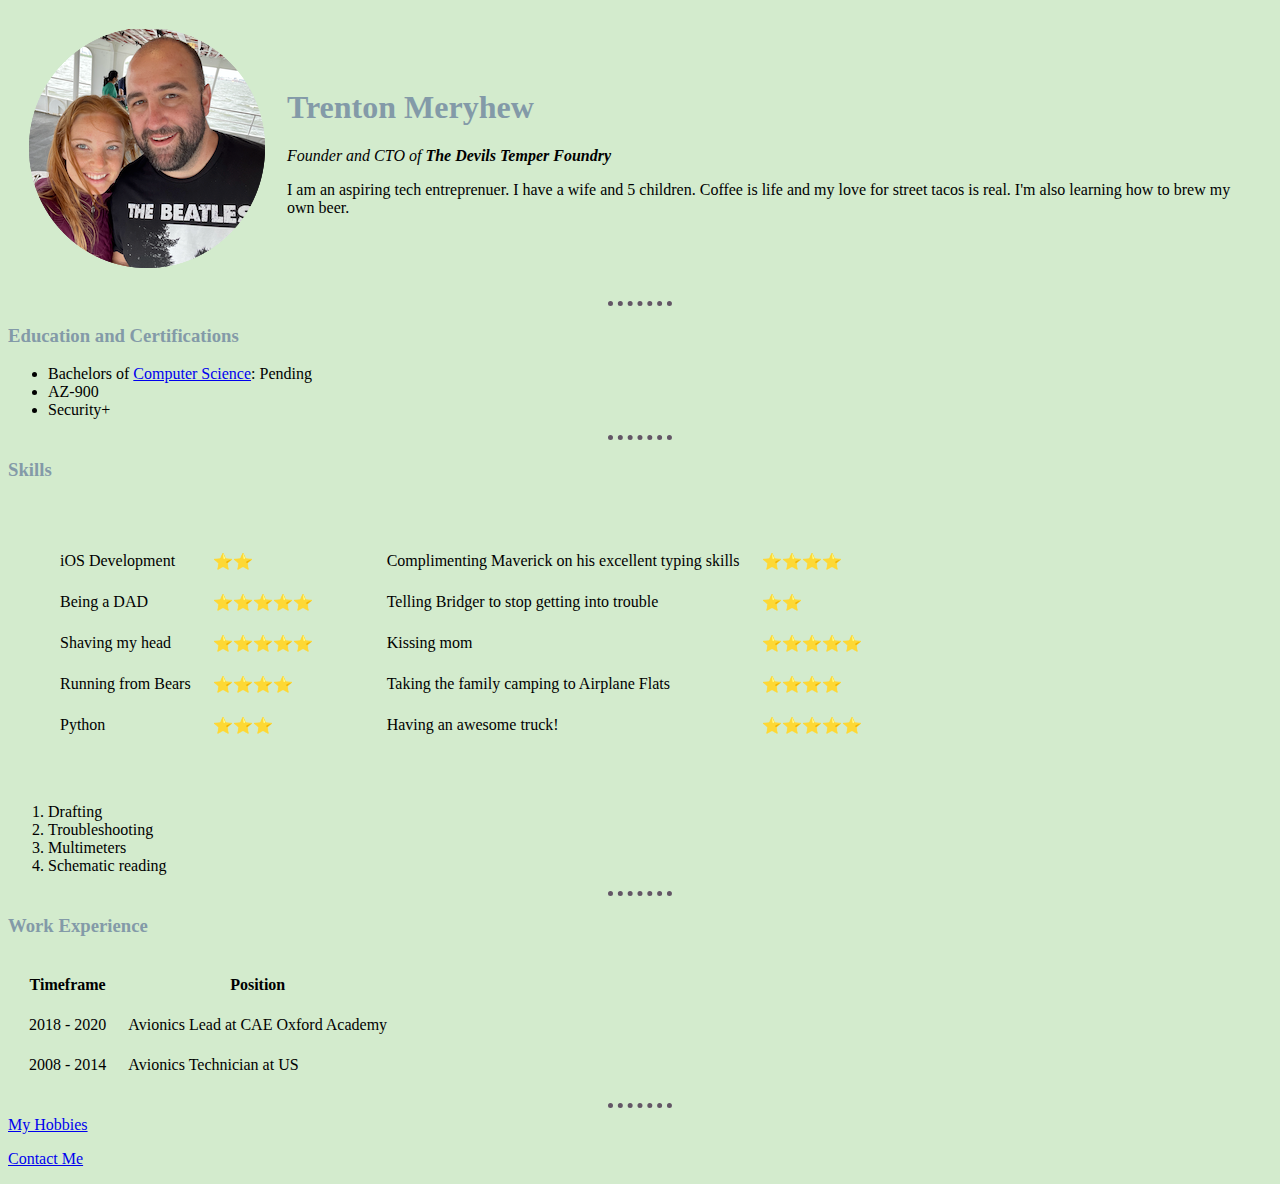
<file: index.html>
<!DOCTYPE html>
<html lang="en" dir="ltr">

<head>
  <meta charset="utf-8">
  <title>Trenton's Personal Site</title>
  <link rel="stylesheet" href="css/styles.css">

</head>

<!-- Color Scheme URL: https://colorhunt.co/palette/d3ebcdaedbce839aa8635666 -->

<body>
  <table cellspacing=20>
    <tr>
      <td><img src="meandbabe.png" alt="Trenton profile picture"></td>
      <td><h1>Trenton Meryhew</h1>
      <p><em>Founder and CTO of <strong>The Devils Temper Foundry</strong></em></p>
      <p>I am an aspiring tech entreprenuer. I have a wife and 5 children.
        Coffee is life and my love for street tacos is real.
        I'm also learning how to brew my own beer.</p></td>
    </tr>
  </table>
  <hr>
  <h3>Education and Certifications</h3>
  <ul>
    <li>Bachelors of <a href="https://scai.engineering.asu.edu">Computer Science</a>: Pending</li>
    <li>AZ-900</li>
    <li>Security+</li>
  </ul>
  <hr>
  <h3>Skills</h3>
  <table cellspacing="30">
    <tr>
      <td>          <!-- Left Side -->
        <table cellspacing="20">
          <tr>
            <td>iOS Development</td>
            <td>⭐️⭐️</td>
          </tr>
          <tr>
            <td>Being a DAD</td>
            <td>⭐️⭐️⭐️⭐️⭐️</td>
          </tr>
          <tr>
            <td>Shaving my head</td>
            <td>⭐️⭐️⭐️⭐️⭐️</td>
          </tr>
          <tr>
            <td>Running from Bears</td>
            <td>⭐️⭐️⭐️⭐️</td>
          </tr>
          <tr>
            <td>Python</td>
            <td>⭐️⭐️⭐️</td>
          </tr>
        </table>
      </td>

      <td>          <!-- Right Side -->
        <table cellspacing="20">
          <tr>
            <td>Complimenting Maverick on his excellent typing skills</td>
            <td>⭐️⭐️⭐️⭐️</td>
          </tr>
          <tr>
            <td>Telling Bridger to stop getting into trouble</td>
            <td>⭐️⭐️</td>
          </tr>
          <tr>
            <td>Kissing mom</td>
            <td>⭐️⭐️⭐️⭐️⭐️</td>
          </tr>
          <tr>
            <td>Taking the family camping to Airplane Flats</td>
            <td>⭐️⭐️⭐️⭐️</td>
          </tr>
          <tr>
            <td>Having an awesome truck!</td>
            <td>⭐️⭐️⭐️⭐️⭐️</td>
          </tr>
        </table>
      </td>
    </tr>
    </table>







  <ol>
    <li>Drafting</li>
    <li>Troubleshooting</li>
    <li>Multimeters</li>
    <li>Schematic reading</li>
  </ol>
  <hr />


  <p><h3>Work Experience</h3></p>
  <table cellspacing=20>
    <thead>
      <tr>
        <th>Timeframe</th>
        <th>Position</th>
      </tr>
    </thead>

    <tbody>
      <tr>
        <td>2018 - 2020</20></td>
        <td>Avionics Lead at CAE Oxford Academy</td>
      </tr>
      <tr>
        <td>2008 - 2014</td>
        <td>Avionics Technician at US <Army></Army></td>
      </tr>
    </tbody>

    <tfoot>

    </tfoot>


  </table>


  <hr />
  <a href="hobbies.html">My Hobbies</a>
  <p>
    <a href="contact-me.html">Contact Me</a>
  </p>


</body>

</html>
</file>
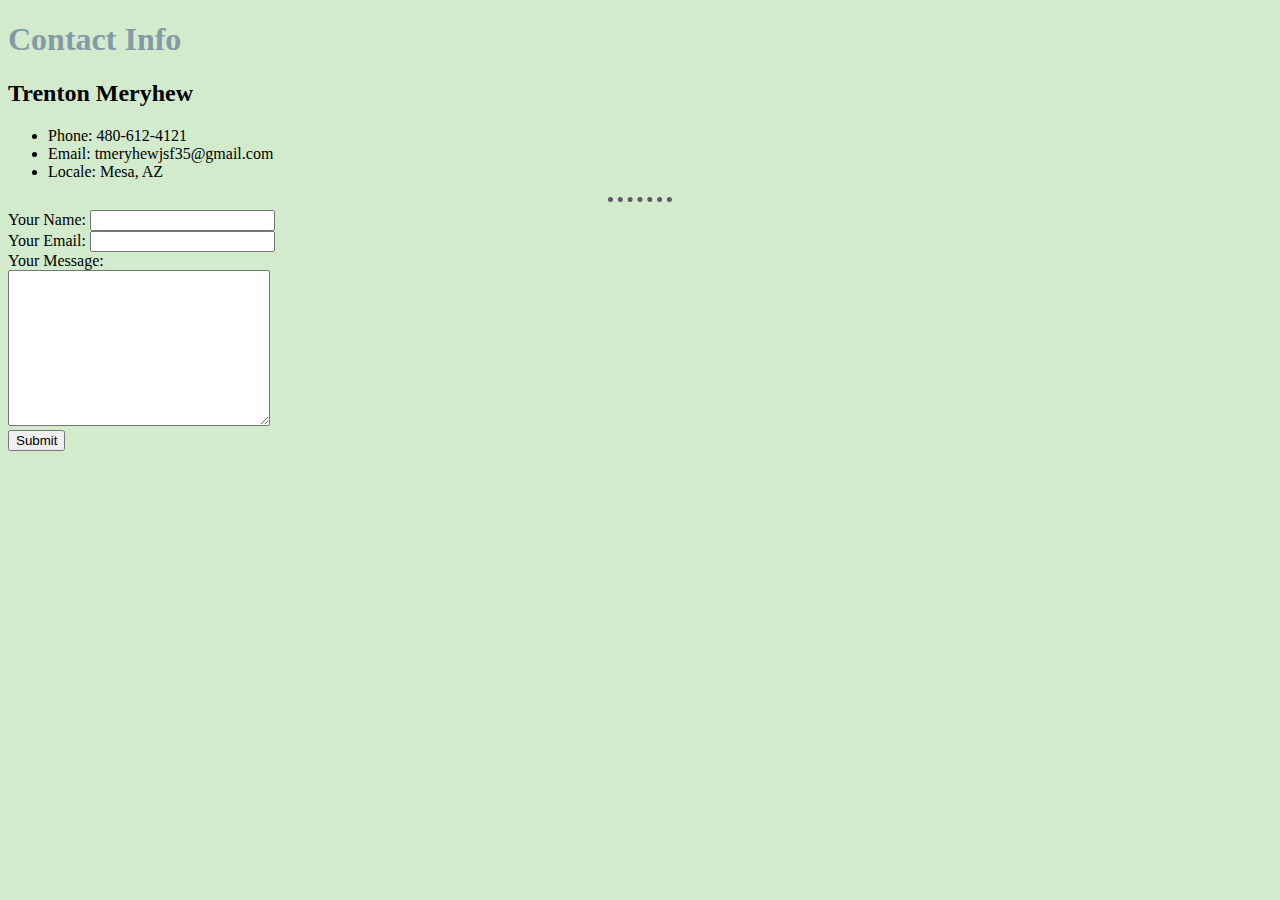
<file: contact-me.html>
<!DOCTYPE html>
<html lang="en" dir="ltr">
  <head>
    <meta charset="utf-8">
    <title>Contact Me</title>
    <link rel="stylesheet" href="css/styles.css">  
  </head>

  <body>
    <h1>Contact Info</h1>
    <p><h2>Trenton Meryhew</h2></p>
    <p>
      <ul>
        <li>Phone: 480-612-4121</li>
        <li>Email: tmeryhewjsf35@gmail.com</li>
        <li>Locale: Mesa, AZ</li>
      </ul>
    </p>

  <hr>

    <form action="mailto:tmeryhewjsf35@gmail.com" method="post" enctype="text/plain">
      <label for="">Your Name:</label>
      <input type="text" name="yourName" value=""><br>
      <label>Your Email:</label>
      <input type="email" name="yourEmail" value=""><br>
      <label>Your Message:</label><br>
      <textarea name="yourMessage" rows="10" cols="30"></textarea><br>
      <input type="submit" name="">

    </form>

  </body>
</html>
</file>
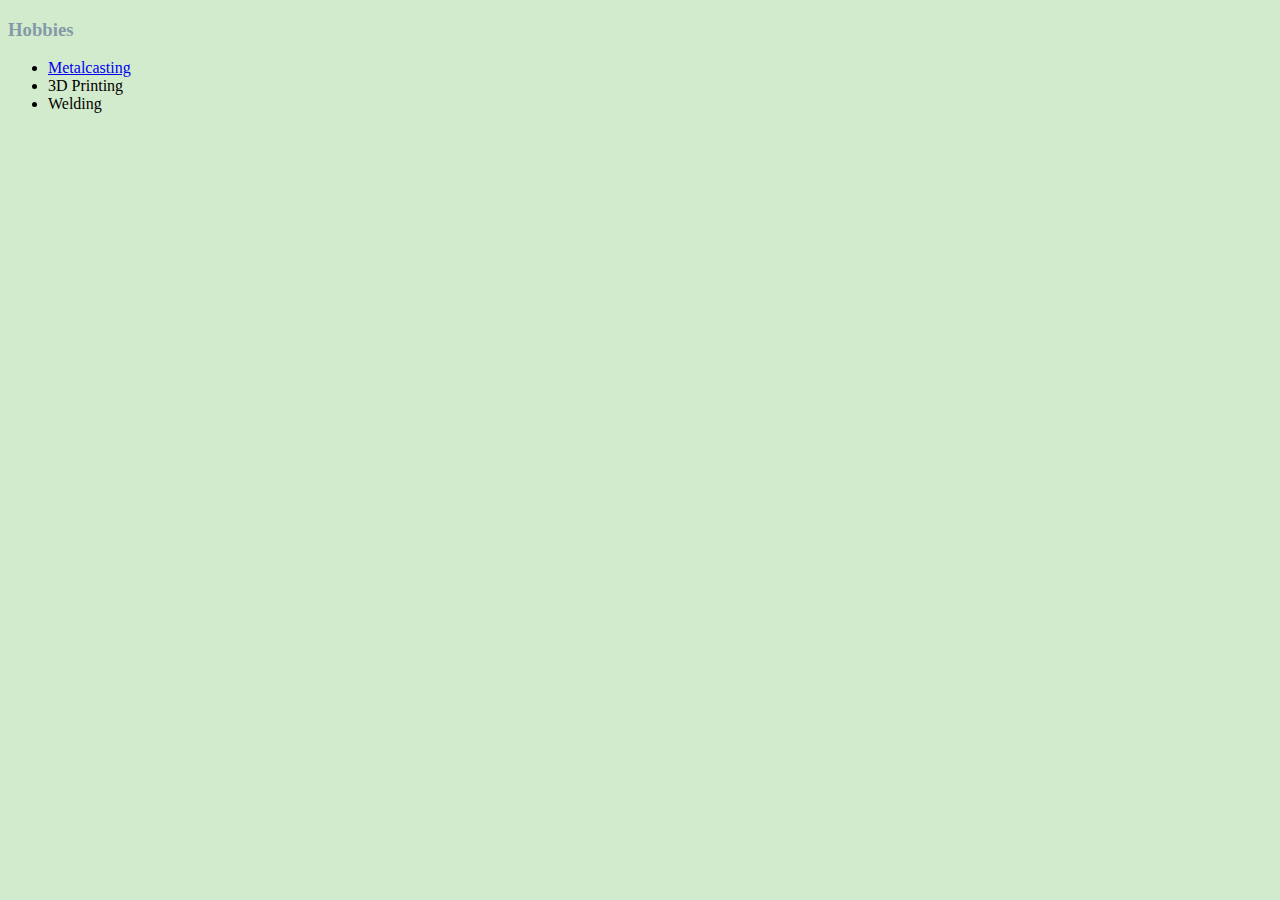
<file: hobbies.html>
<!DOCTYPE html>
<html lang="en" dir="ltr">
  <head>
    <meta charset="utf-8">
    <title>My Hobbies</title>
    <link rel="stylesheet" href="css/styles.css">
  </head>

  <body>
    <h3>Hobbies</h3>
    <ul>
      <li><a href="https://www.youtube.com/results?search_query=metal+casting">Metalcasting</a></li>
      <li>3D Printing</li>
      <li>Welding</li>
    </ul>
  </body>
</html>
</file>
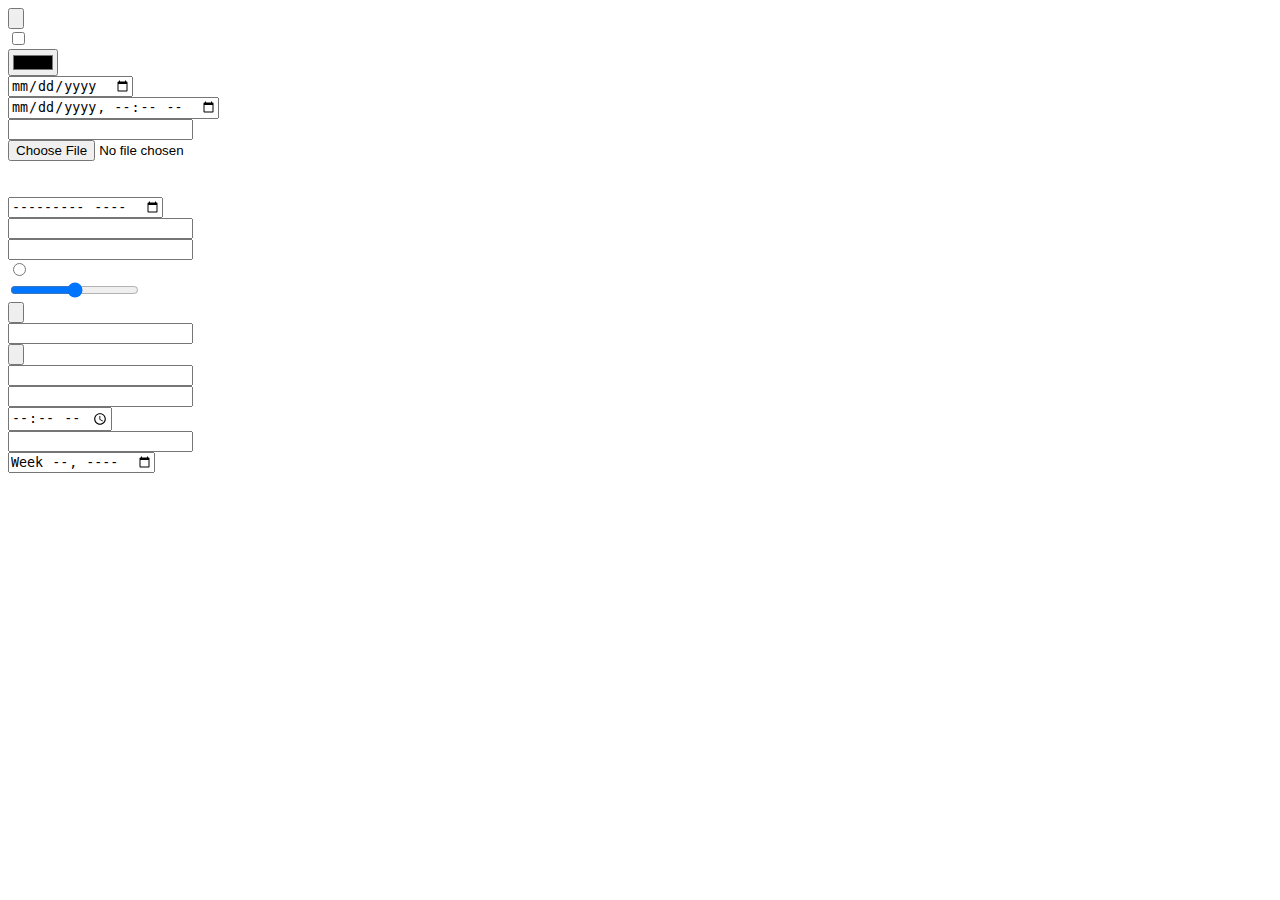
<file: inputs.html>
<!DOCTYPE html>
<html lang="en" dir="ltr">
  <head>
    <meta charset="utf-8">
    <title></title>
  </head>
  <body>

    <input type="button" name="" value=""><br>
    <input type="checkbox" name="" value=""><br>
    <input type="color" name="" value=""><br>
    <input type="date" name="" value=""><br>
    <input type="datetime-local" name="" value=""><br>
    <input type="email" name="" value=""><br>
    <input type="file" name="" value=""><br>
    <input type="hidden" name="" value=""><br>
    <input type="image" name="" value=""><br>
    <input type="month" name="" value=""><br>
    <input type="number" name="" value=""><br>
    <input type="password" name="" value=""><br>
    <input type="radio" name="" value=""><br>
    <input type="range" name="" value=""><br>
    <input type="reset" name="" value=""><br>
    <input type="search" name="" value=""><br>
    <input type="submit" name="" value=""><br>
    <input type="tel" name="" value=""><br>
    <input type="text" name="" value=""><br>
    <input type="time" name="" value=""><br>
    <input type="url" name="" value=""><br>
    <input type="week" name="" value=""><br>


  </body>
</html>
</file>
<file: css/styles.css>
body {
    background-color: #D3EBCD;
  }

  hr {
    border-style: none;
    border-top-style: dotted;
    border-color: #635666;
    border-width:5px;
    width: 5%;
  }

  h1{
    color: #839AA8;
  }

  h3{
    color: #839AA8;
  }
</file>
